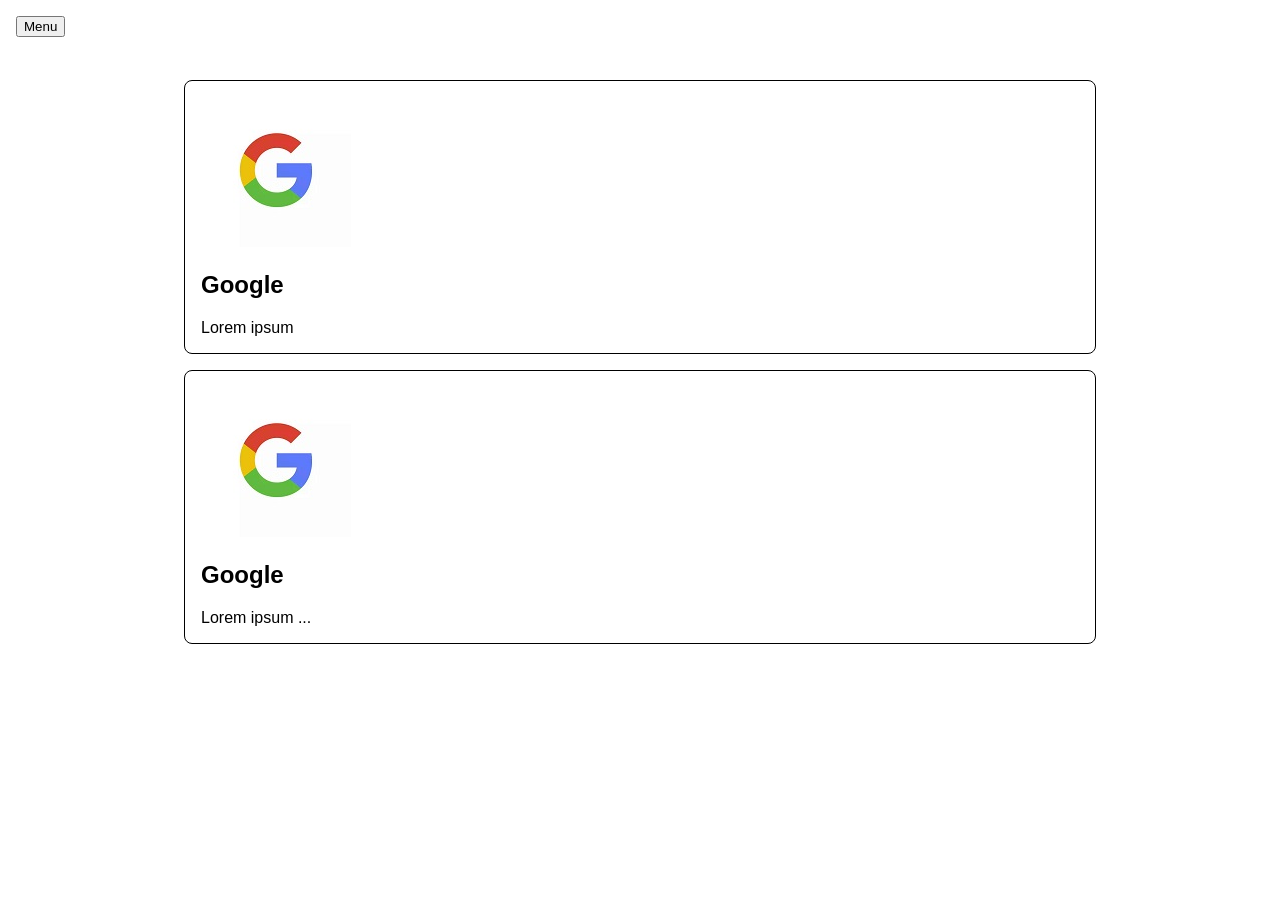
<file: Atividade4/index.html>
<!DOCTYPE html>
<html>
<head>
    <meta charset='utf-8'>
    <meta http-equiv='X-UA-Compatible' content='IE=edge'>
    <title>Página</title>
    <meta name='viewport' content='width=device-width, initial-scale=1'>
    <link rel='stylesheet' type='text/css' media='screen' href='main.css'>
    <script src='main.js' defer></script>
</head>
<body>
    <aside id="drawer">
        <ul>
            <li>Home</li>
        </ul>
        <button class="toggle-drawer">Menu</button>
    </aside>
    <main>
        <div>
            <img src="Google.jpg">
            <h2>Google</h2>
            <div>Lorem ipsum</div>
        </div>
        <div>
            <img src="Google.jpg">
            <h2>Google</h2>
            <div>Lorem ipsum ...</div>
        </div>
    </main>
</body>
</html>
</file>
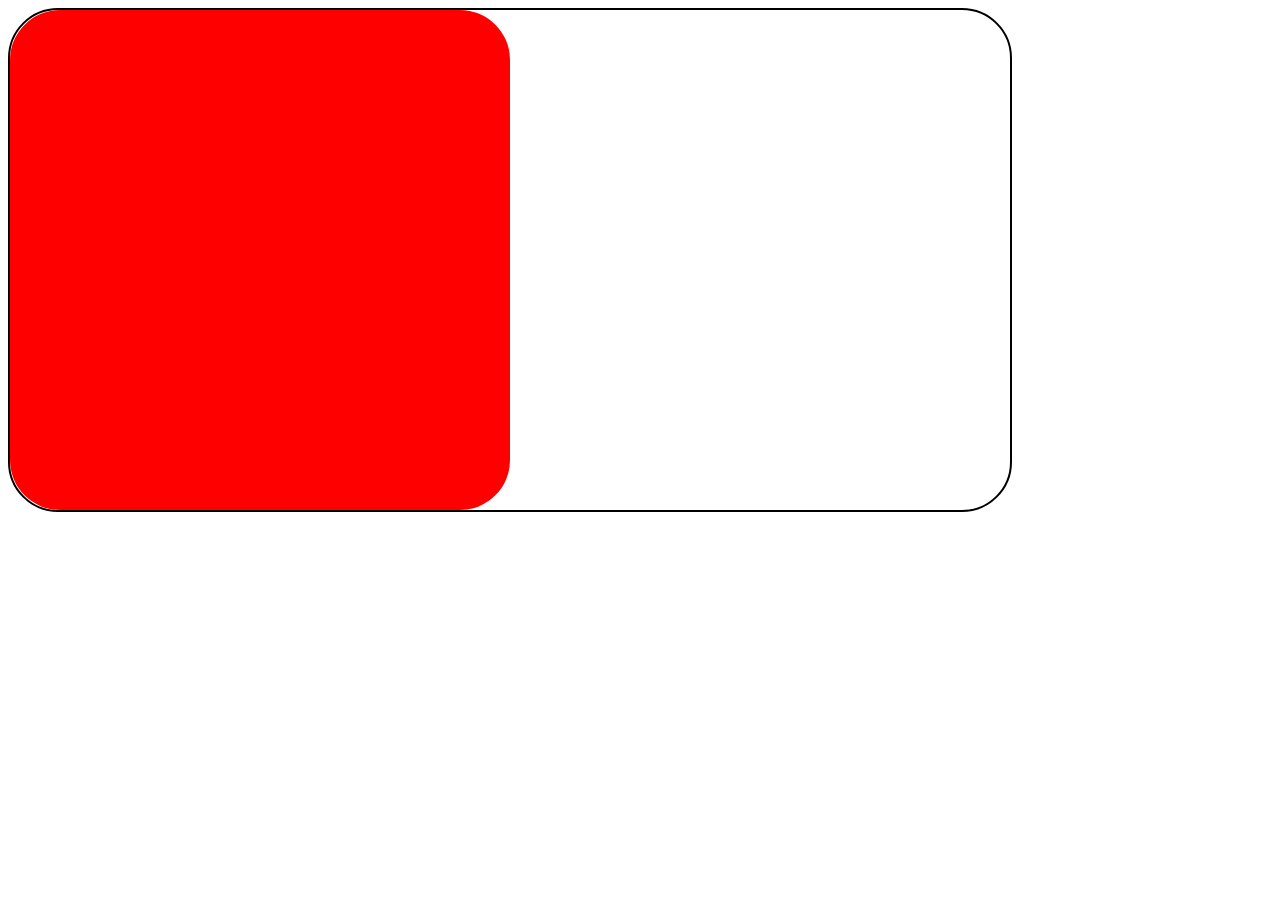
<file: BotaoSimples/index.html>
<!DOCTYPE html>
<html>
<head>
    <meta charset='utf-8'>
    <meta http-equiv='X-UA-Compatible' content='IE=edge'>
    <title>Page Title</title>
    <meta name='viewport' content='width=device-width, initial-scale=1'>
    <link rel='stylesheet' type='text/css' media='screen' href='main.css'>
    <script src='main.js'defer></script>
</head>
<body>
    <div class="grande">
        <div class="pequeno"></div>
    </div>
</body>
</html>
</file>
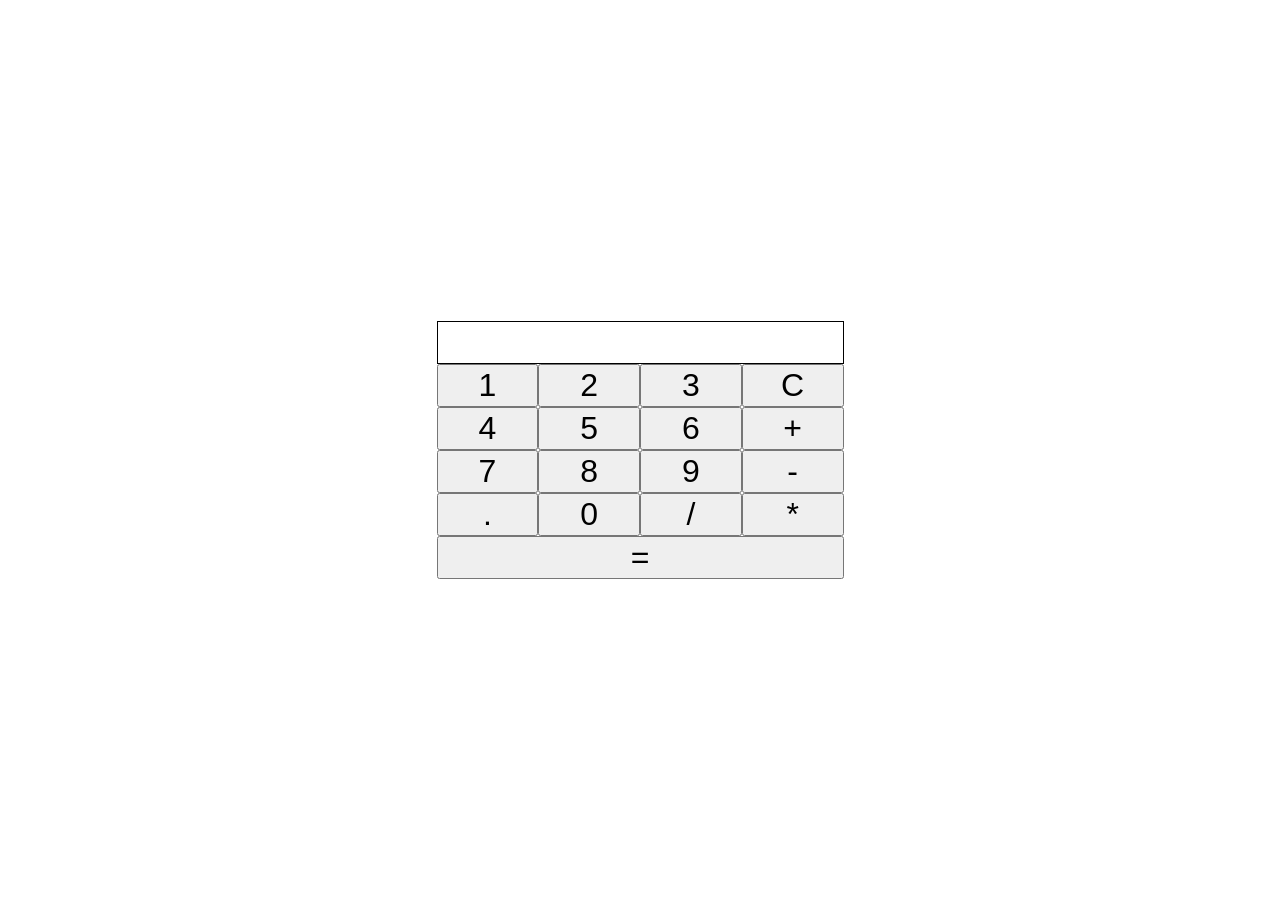
<file: Calculadora/index.html>
<!DOCTYPE html>
<html>
<head>
    <meta charset='utf-8'>
    <meta http-equiv='X-UA-Compatible' content='IE=edge'>
    <title>Page Title</title>
    <link rel='stylesheet' type='text/css' media='screen' href='main.css'>
    <script defer src='main.js'></script>
</head>
<body>
    <div class="calc">
    <input type="text">
    <button class="num">1</button>
    <button class="num">2</button>
    <button class="num">3</button>
    <button class="C">C</button>
    <button class="num">4</button>
    <button class="num">5</button>
    <button class="num">6</button>
    <button class="operacao">+</button>
    <button class="num">7</button>
    <button class="num">8</button>
    <button class="num">9</button>
    <button class="operacao">-</button>
    <button class="ponto">.</button>
    <button class="num">0</button>
    <button class="operacao">/</button>
    <button class="operacao">*</button>
    <button class="igual">=</button>
    </div>
</body>
</html>
</file>
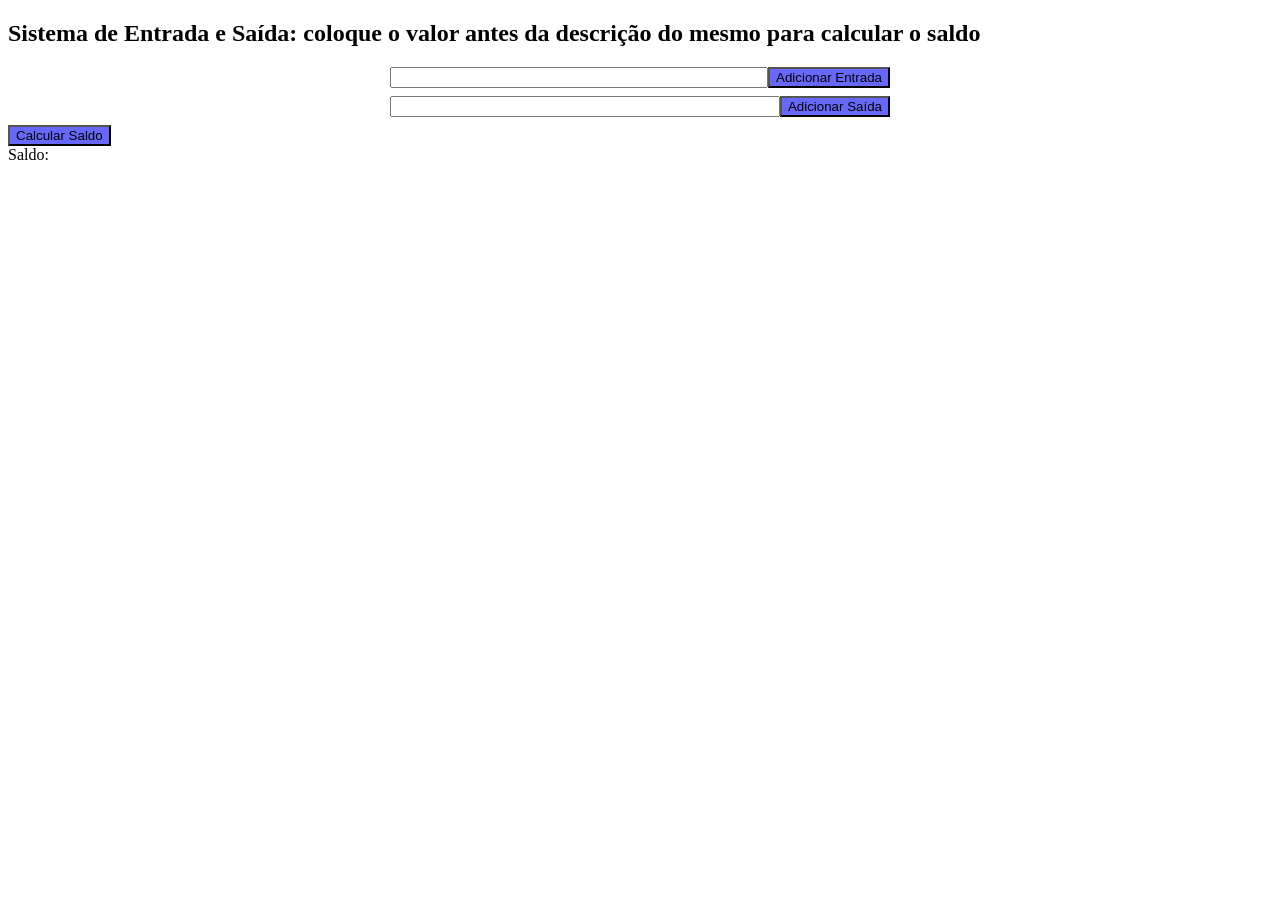
<file: EntradaSaida/index.html>
<!DOCTYPE html>
<html>
<head>
    <meta charset='utf-8'>
    <meta name='viewport' content='width=device-width, initial-scale=1'>
    <title>Entrada e Saída</title>
    <link rel='stylesheet' href='main.css'>
    <script defer src='main.js'></script>
</head>
<body>
    <h2>Sistema de Entrada e Saída: coloque o valor antes da descrição do mesmo para calcular o saldo</h2>
    <form class="formentrada">
        <input type="text" class="inputentrada">
        <button>Adicionar Entrada</button>
    </form>
    <ul class="ulentrada">
        <li>
        
        </li>
    </ul>

    <form class="formsaida">
        <input type="text" class="inputsaida">
        <button>Adicionar Saída</button>
    </form>
    <ul class="ulsaida">
        <li>
        
        </li>
    </ul>
    <button class="calc">Calcular Saldo</button>
    <div class="saldo">
        Saldo: 
    </div>

</body>
</html>
</file>
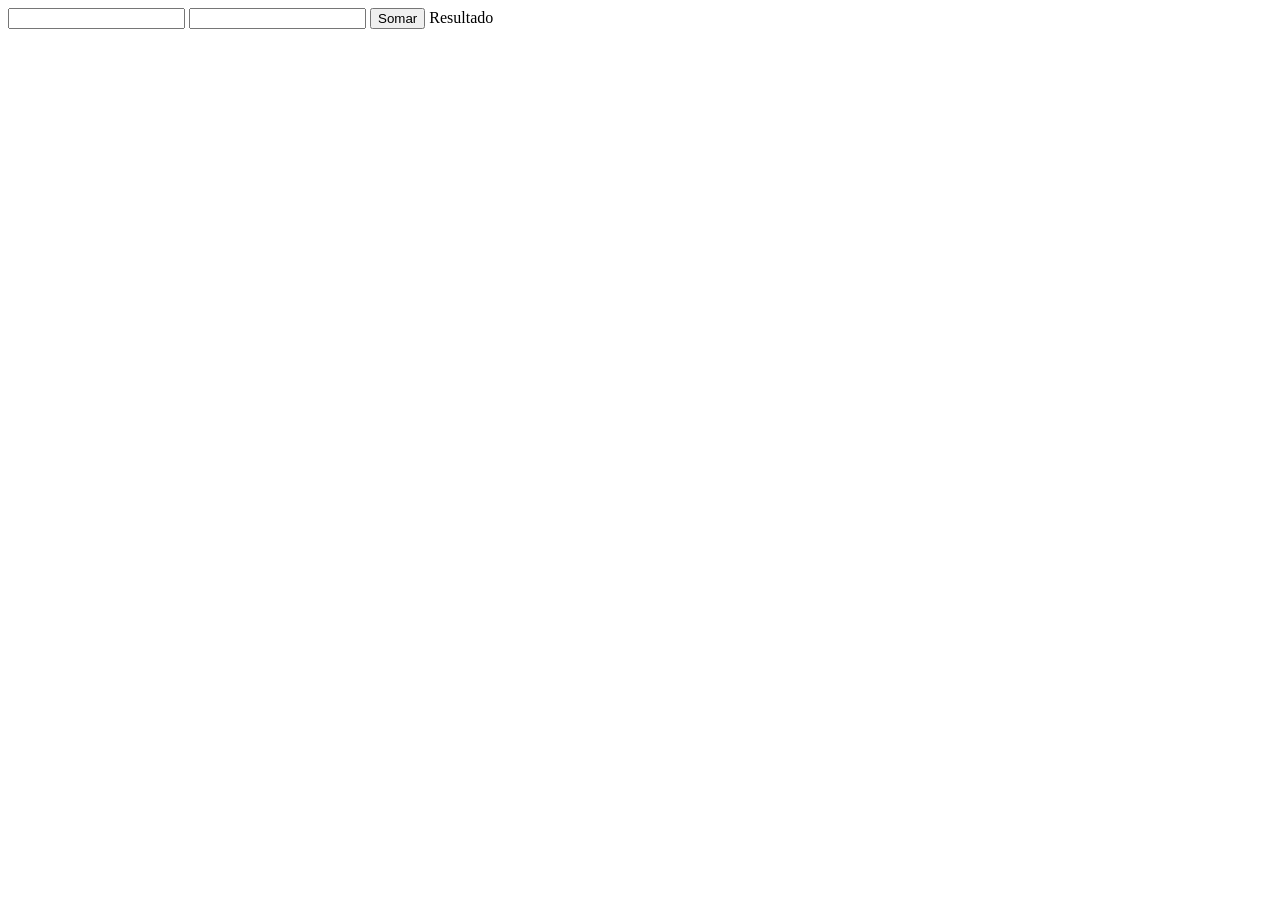
<file: Início Java Script/index.html>
<!DOCTYPE html>
<html lang='en'>
<head>
    <meta charset='utf-8'>
    <meta name='viewport' content='width=device-width, initial-scale=1'>
    <title>Page Title</title>
    <script defer src="main.js"></script>
</head>
<body>
    <input type="number" id="valorA">
    <input type="number" id="valorB">
    <button>Somar</button>
    <span>Resultado</span>
</body>
</html>
</file>
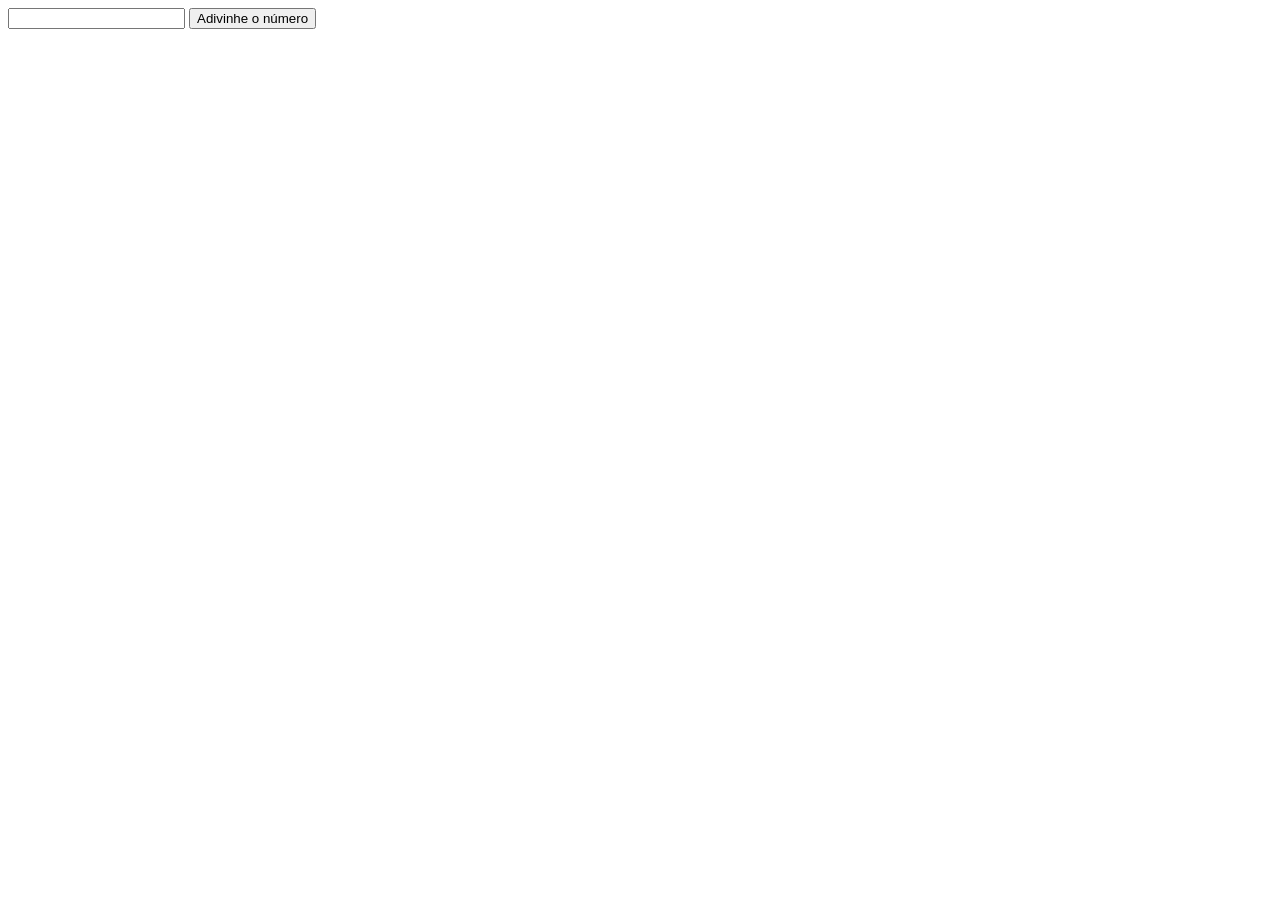
<file: JavaScript2/index.html>
<!DOCTYPE html>
<html>
<head>
    <meta charset='utf-8'>
    <title>Page Title</title>
    <script defer src='main.js'></script>
</head>
<body>
   <input type="number" id="numero">
   <button>Adivinhe o número</button> 
   <div class="erros"></div>
   <div class="acertos"></div>
</body>
</html>
</file>
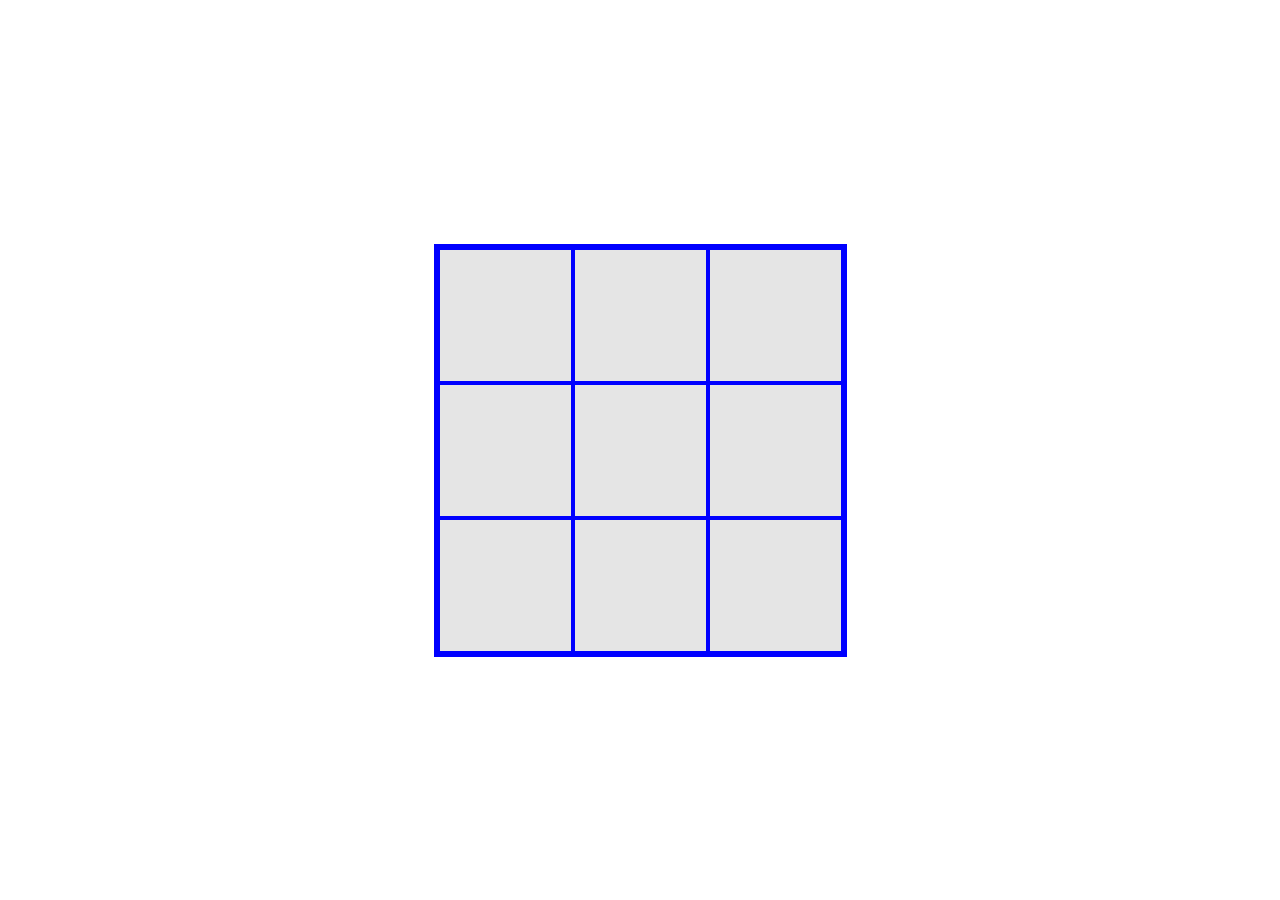
<file: JogoVelha/index.html>
<!DOCTYPE html>
<html>
<head>
    <meta charset='utf-8'>
    <title>Page Title</title>
    <link rel='stylesheet' href='main.css'>
    <script defer src='main.js'></script>
</head>
<body>
    <main>
        <button>&nbsp</button>
        <button>&nbsp</button>
        <button>&nbsp</button>
        <button>&nbsp</button>
        <button>&nbsp</button>
        <button>&nbsp</button>
        <button>&nbsp</button>
        <button>&nbsp</button>
        <button>&nbsp</button>
    </main>
</body>
</html>
</file>
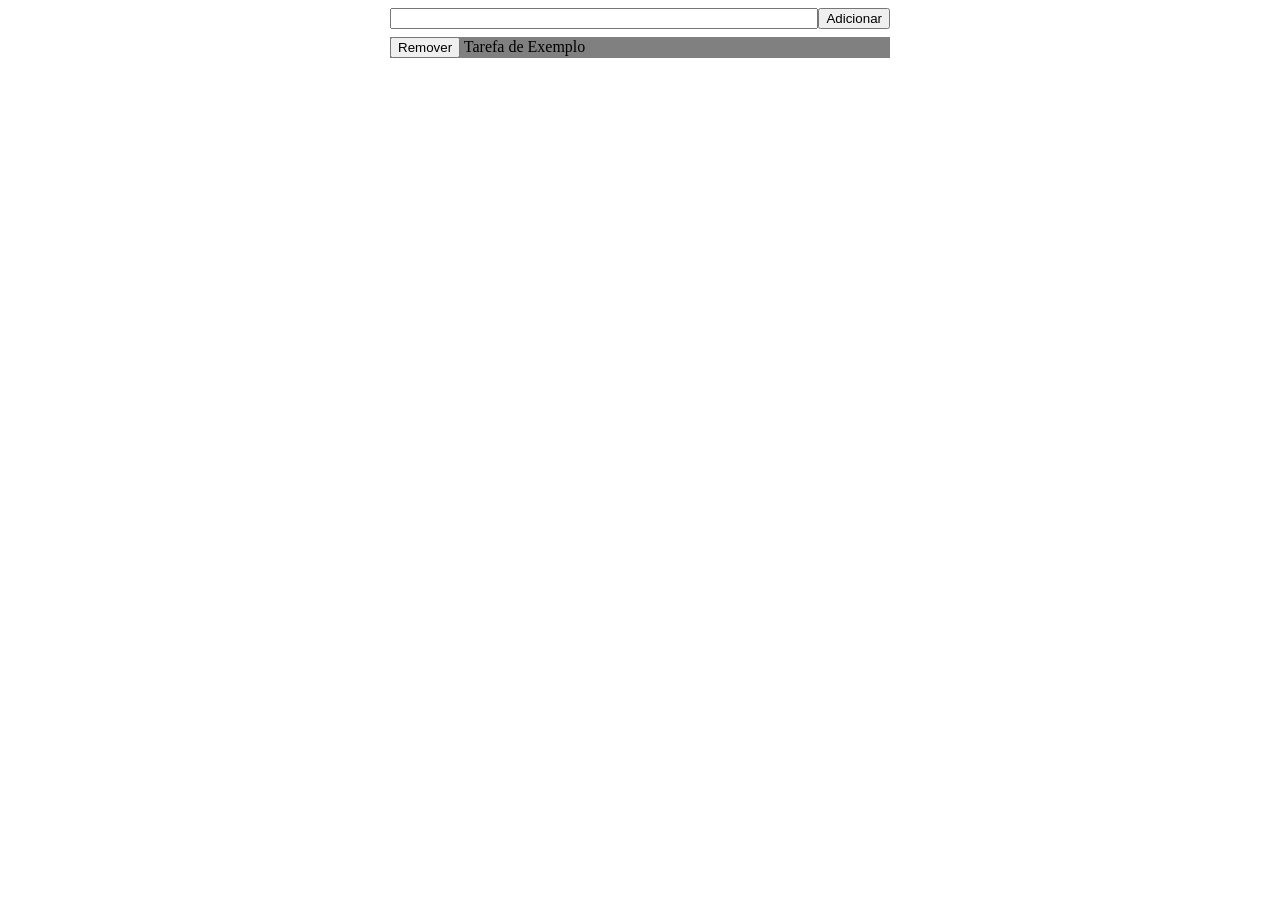
<file: ListaTarefas/index.html>
<!DOCTYPE html>
<html>
<head>
    <meta charset='utf-8'>
    <title>Lista de Tarefas</title>
    <meta name='viewport' content='width=device-width, initial-scale=1'>
    <link rel='stylesheet' type='text/css' media='screen' href='main.css'>
    <script defer src='main.js'></script>
</head>
<body>
    <form>
        <input name="item" type="text">
        <button>Adicionar</button>
    </form>
    <ul>
        <li>
            <button>Remover</button>
            <span>Tarefa de Exemplo</span>
        </li>
    </ul>
</body>
</html>
</file>
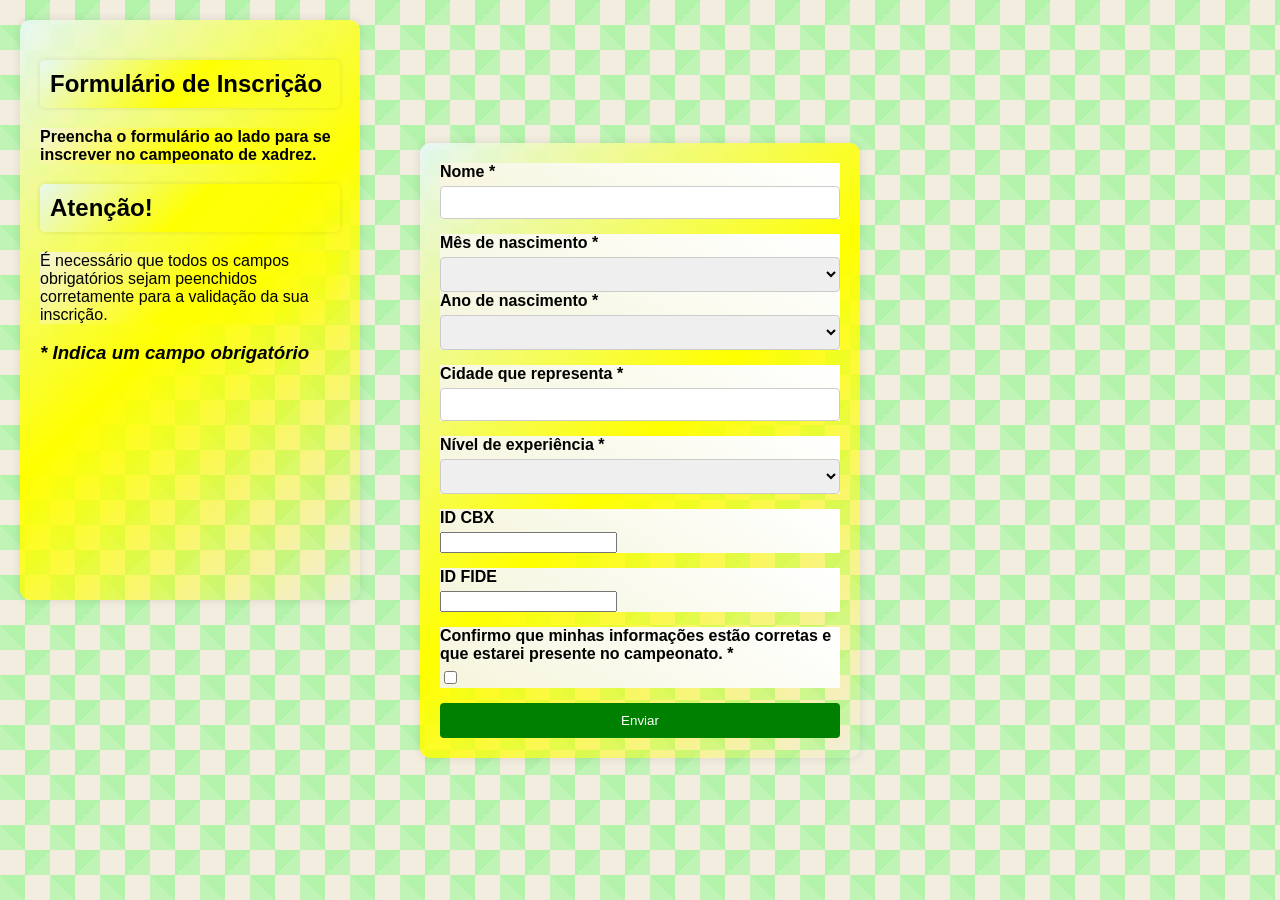
<file: Projeto2-Formulário/ativ2-formulario.html>
<!DOCTYPE html>
<html lang="pt-BR">

<head>
    <meta charset="UTF-8">
    <title>Formulário</title>
<style>
    body {
        display: flex;
        justify-content: center;
        align-items: center;
        height: 100vh;
        margin: 0;
        font-family: Arial, sans-serif;
        background-color: #f3ede0;
        background-image:
            linear-gradient(45deg, rgba(114, 255, 121, 0.4) 25%, transparent 25%),
            linear-gradient(-45deg, rgba(114, 255, 121, 0.4) 25%, transparent 25%),
            linear-gradient(45deg, transparent 75%, rgba(82, 251, 90, 0.4) 75%),
            linear-gradient(-45deg, transparent 75%,  rgb(82, 251, 90, 0.4) 75%);
        background-size: 50px 50px;
        background-position: 0 0, 0 25px, 25px -25px, -25px 0px;
    }

    aside {
        position: fixed;
        left: 20px;
        top: 20px; 
        width: 300px;
        height: 60vh;
        background: linear-gradient(135deg, rgba(230, 248, 248, 0.9) 0%, yellow, transparent);
        padding: 20px;
        border-radius: 10px;
        box-shadow: 0 0 10px rgba(0, 0, 0, 0.1);
    }

    aside p {
        background: linear-gradient(135deg, beige, yellow, transparent);
    }

    aside h1, aside h2 {
        background: linear-gradient(135deg, rgba(230, 248, 248, 0.9) 0%, yellow, transparent );
        padding: 10px;
        border-radius: 5px;
        box-shadow: 0 0 5px rgba(0, 0, 0, 0.1);
    }
    


    form {
        background:linear-gradient(135deg, rgba(230, 248, 248, 0.9) 0%, yellow, transparent);
        padding: 20px;
        border-radius: 10px;
        box-shadow: 0 0 10px rgba(0, 0, 0, 0.1);
        width: 400px;
        max-width: 90%;
    }

    div {
        margin-bottom: 15px;
        background: linear-gradient(30deg, beige, white)
    }

    label {
        display: block;
        margin-bottom: 5px;
        font-weight: bold;
    }

    input[type="text"], select, textarea {
        width: 100%;
        padding: 8px;
        border: 1px solid #ccc;
        border-radius: 4px;
        box-sizing: border-box;
    }

    input[type="radio"] {
        margin-right: 5px;
    }

    button {
        background: green;
        color: white;
        padding: 10px 20px;
        border: none;
        border-radius: 4px;
        cursor: pointer;
        width: 100%;
    }

    button:hover {
        background: darkgreen;
    }

    .tela {
        display: none;
    }
</style>
</head>
<body>
    <aside>
        <h1>Formulário de Inscrição</h1>
        <p><strong>Preencha o formulário ao lado para se inscrever no campeonato de xadrez.</strong></p>
        <h2>Atenção!</h2>
        <p>É necessário que todos os campos obrigatórios sejam peenchidos corretamente para a validação da sua inscrição.</p>
        <h3><em>* Indica um campo obrigatório</em></h3>

    </aside>
    <form action="" method="get">
        <div>
            <label for="inp-nome">Nome  *</label>
            <input type="text" name="nome" id="inp-nome" required>
        </div>

        <div>
            <label for="sel-mes">Mês de nascimento  *</label>
            <select name="mes" id="sel-mes" required>
                <option> </option>
                <option> Janeiro </option>
                <option> Fevereiro </option>
                <option> Março </option>
                <option> Abril </option>
                <option> Maio </option>
                <option> Junho </option>
                <option> Julho </option>
                <option> Agosto </option>
                <option> Setembro </option>
                <option> Outubro </option>
                <option> Novembro </option>
                <option> Dezembro </option>
            </select>
            <label for="sel-ano">Ano de nascimento  *</label>
            <select name="ano" id="sel-ano" required>
                <option> </option>
                <option> 2014-2016 </option>
                <option> 2012-2013 </option>
                <option> 2009-2011 </option>
                <option> 1926-2008 </option>                    
            
            </select>
        </div>
        
        <div>
            <label for="inp-cidade">Cidade que representa  *</label>
            <input type="text" name="cidade" id="inp-cidade" required>
        </div>

        <div>
            <label for="sel-exp">Nível de experiência  *</label>
            <select name="exp" id="sel-exp" required>
                <option> </option>
                <option> Primeira vez jogando um campeonato </option>
                <option> Já joguei um campeonato </option>
                <option> Já joguei vários campeonatos </option>
            </select>
        </div>

        <div>
            <label for="id cbx">ID CBX</label>
            <input type="number" id="id-cbx" name="id_cbx" cols="5" rows="1">
        </div>

        <div>
            <label for="id-fide">ID FIDE</label>
            <input type="number" id="id-fide" name="id_fide" cols="5" rows="1">
        </div>

        </div>

        <div>
            <label for="check">Confirmo que minhas informações estão corretas e que estarei presente no campeonato.  *</label>
            <input type="checkbox" id="check" name="confirmacao" required>
        </div>

        <div class="tela"></div>

        <button>
            Enviar
        </button>

    </form>
</body>

</html>
</file>
<file: Atividade4/main.css>
* {
  box-sizing: border-box;
}

body {
  min-height: 100vh;
  margin: 0;
  font-family: sans-serif;
}

main {
  display: grid;
  gap: 1rem;
  max-width: 960px;
  margin: 0 auto;
  padding: 5rem 1.5rem 2rem;
}

main > div {
  padding: 1rem;
  border: 1px solid;
  border-radius: 8px;
}

#drawer {
  position: fixed;
  top: 0;
  left: -260px;
  width: 260px;
  height: 100vh;
  padding: 4rem 1rem 1rem;
  transition: left 0.3s ease;
}

.toggle-drawer {
  position: fixed;
  top: 1rem;
  left: 1rem;
  transition: left 0.3s ease;
}

#drawer.aberto {
  left: 276px;
}
</file>
<file: BotaoSimples/main.css>
.grande {
    width: 1000px;
    height: 500px;
    border-radius: 50px;
    border: 2px solid black;
}

.pequeno {
    background-color: red;
    width: 500px;
    height: 500px;
    border-radius: 50px;
    display: inline-block;
    margin-left: 0%;
    transition: margin-left 1s ease; 
}
</file>
<file: Calculadora/main.css>
body {
    height: 100vh;
    margin: 0;
    display: grid;
    place-content: center;
    place-items: center;
}

.calc {
    display: grid;
    grid-template-columns: 1fr 1fr 1fr 1fr;
    grid-template-rows: 1fr 1fr 1fr 1fr;
}

button {
    font-size: 2rem;
}

.igual {
    grid-column: -1 / 1;
}

.calc input {
    border: 1px, black, solid;
    grid-column: -1 / 1;
    font-size: 2rem;
}
</file>
<file: EntradaSaida/main.css>
* {
    box-sizing: border-box;
}

form, ul {
    width: 500px;
    margin: 0 auto;
}

form {
    margin-bottom: .5rem;
    display: flex;
}

input {
    flex-grow: 1;
}

ul {
    padding: 0;
}

ul li {
    margin: 0;
    padding: 0;
    list-style: none;
}
button {
    background-color: rgb(103, 103, 249)
}
</file>
<file: JogoVelha/main.css>
body {
    display: grid;
    place-items: center;
    align-items: center;
    height: 100vh;
    width: 100vw;
    margin: 0;
}
main {
    border: blue, solid, 4px;
    display: grid;
    grid-template-columns: 1fr 1fr 1fr;
    width: 45vmin;
    height: 45vmin;

}
button {
    background: rgba(0, 0, 0, 0.1);
    border: blue, solid, 2px;
    font-size: 40rm;
}
</file>
<file: ListaTarefas/main.css>
* {
    box-sizing: border-box;
}

form, ul {
    width: 500px;
    margin: 0 auto;
}

form {
    margin-bottom: .5rem;
    display: flex;
}

input {
    flex-grow: 1;
}

ul {
    padding: 0;
}

ul li {
    margin: 0;
    padding: 0;
    list-style: none;
}

ul > :nth-child(odd) {
    background-color: grey;
}
</file>
